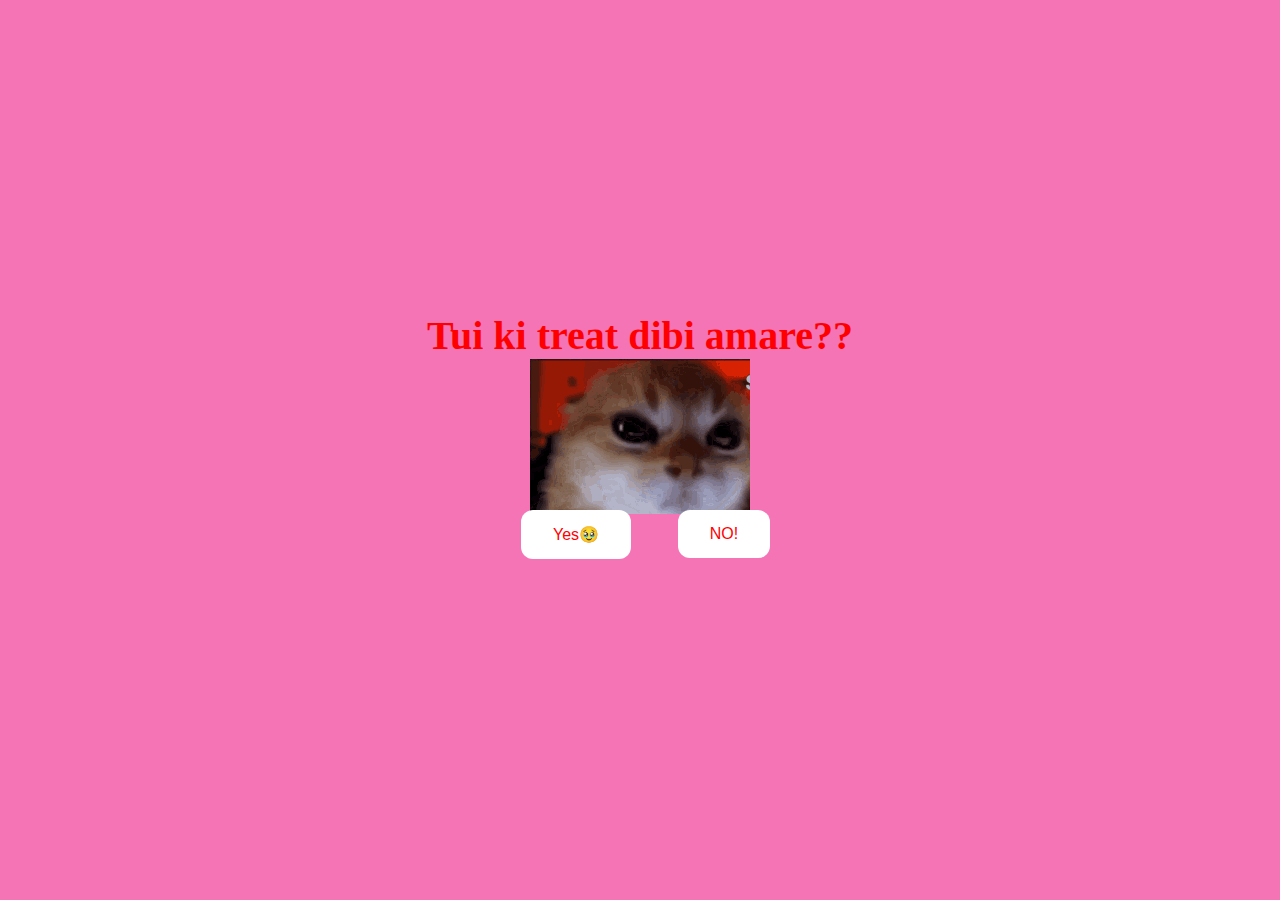
<file: index.html>
<!DOCTYPE html>
<html lang="en">

<head>
    <meta charset="UTF-8">
    <meta name="viewport" content="width=device-width, initial-scale=1.0">
    <link rel="stylesheet" href="catto.css">
    <link rel="icon" type="image/jpg/png"
        href="https://i.pinimg.com/originals/28/0d/3e/280d3e4fbf5891b502b4b250015b7a2e.jpg">
    <title>UngaBunga</title>
</head>

<body>
    <div class="container">
        <div>
            <h1 class="header_text">Tui ki treat dibi amare??</h1>
<!--             <h6 class="header_text-2">You could also send some nudes instead😏</h1> -->
        </div>

        <div class="gif_container">
            <img src="angry-cat.gif" alt="Catto">
        </div>

        <div class="buttons">
            <button class="btn" id="yesButton" onclick="nextPage()">Yes🥹</button>
            <button class="btn" id="noButton" onmouseover="moveButton()" onclick="moveButton()">NO!</button>
            <script>
                function nextPage() {
                    window.location.href = "yes.html";
                }

                function moveButton() {
                    var x = Math.random() * (window.innerWidth - document.getElementById('noButton').offsetWidth) - 85;
                    var y = Math.random() * (window.innerHeight - document.getElementById('noButton').offsetHeight) - 48;
                    document.getElementById('noButton').style.left = `${x}px`;
                    document.getElementById('noButton').style.top = `${y}px`;
                }
            </script>
        </div>
    </div>
</body>

</html>
</file>
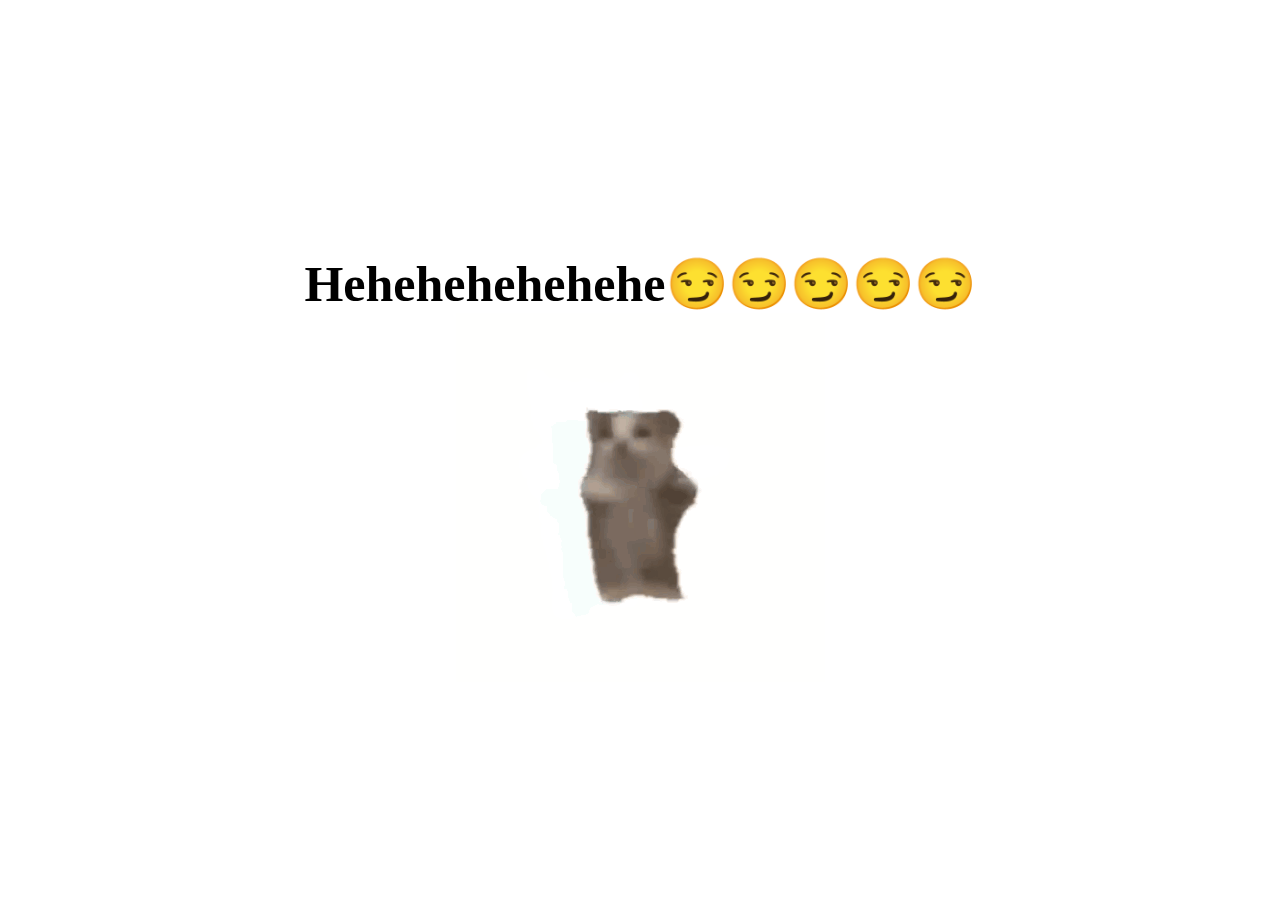
<file: yes.html>
<!DOCTYPE html>
<html lang="en">

<head>
    <meta charset="UTF-8">
    <meta name="viewport" content="width=device-width, initial-scale=1.0">
    <link rel="stylesheet" href="yes.css">
    <link rel="icon" type="img/jpg" href="https://i.pinimg.com/originals/28/0d/3e/280d3e4fbf5891b502b4b250015b7a2e.jpg">
</head>

<body>
    <div class="container">
        <div>
            <h1 class="header_text">Hehehehehehehe😏😏😏😏😏</h1>
        </div>

        <div class="gif_container">
            <img src="happy-cat-cat.gif" alt="Happy Catto">
        </div>
    </div>
</body>

</html>
</file>
<file: catto.css>
body {
    display: flex;
    justify-content: center;
    align-items: center;
    height: 90vh;
    background-color: #ee0a7c91;
}

#noButton{
    position: absolute;
    margin-left: 150px;
    transition: 0.5s;
}

#yesButton{
    position: absolute;
    margin-right: 150px;
}

.header_text{
    font-family: 'Nunito';
    font-size: 40px;
    font-weight: bold;
    color: rgb(255, 0, 0);
    text-align: center;
    margin-top: 20px;
    margin-bottom: 0;
}

.header_text-2{
    font-family: 'Nunito';
    font-weight: bold;
    color: rgb(255, 0, 0);
    text-align: center;
    margin-top: 20px;
    margin-bottom: 0;
}

.buttons{
    display: flex;
    flex-direction: row;
    justify-content: center;
    align-items: center;
    margin-top: 20px;
    margin-left: 20px;
}

.btn{
    background-color: #ffffff;
    color: rgb(255, 0, 0);
    padding: 15px 32px;
    text-align: center;
    display: inline-block;
    font-size: 16px;
    margin: 4px 2px;
    cursor: pointer;
    border: none;
    border-radius: 12px;
    transition: background-color 0,3s ease;
}

.gif_container{
    display: flex;
    justify-content: center;
    align-items: center;
}

@media screen and (max-width: 320px) and (max-height: 568px) {
    body {
        height: 100vh;
    }

    .header_text {
        font-size: 20px;
    }
}

@media only screen and (max-width: 414px) and (max-height: 736px) {
    body {
        height: 90vh;
    }

    .header_text{
        font-size: 20px;
    }

    img {
        height: 60vh;
    }

    .btn{
        padding: 15px 25px;
        font-size: 14px;
    }
}
</file>
<file: yes.css>
body{
    display: flex;
    justify-content: center;
    align-items: center;
    height: 100vh;
    background-color: #ffffff;
}

.header_text{
    font-family: 'Nunito';
    font-size: 50px;
    font-weight: bold;
    color: black;
    text-align: center;
    margin-top: 20px;
    margin-bottom: 0px;
}

.gif_container{
    display: flex;
    justify-content: center;
    align-items: center;
}
</file>
